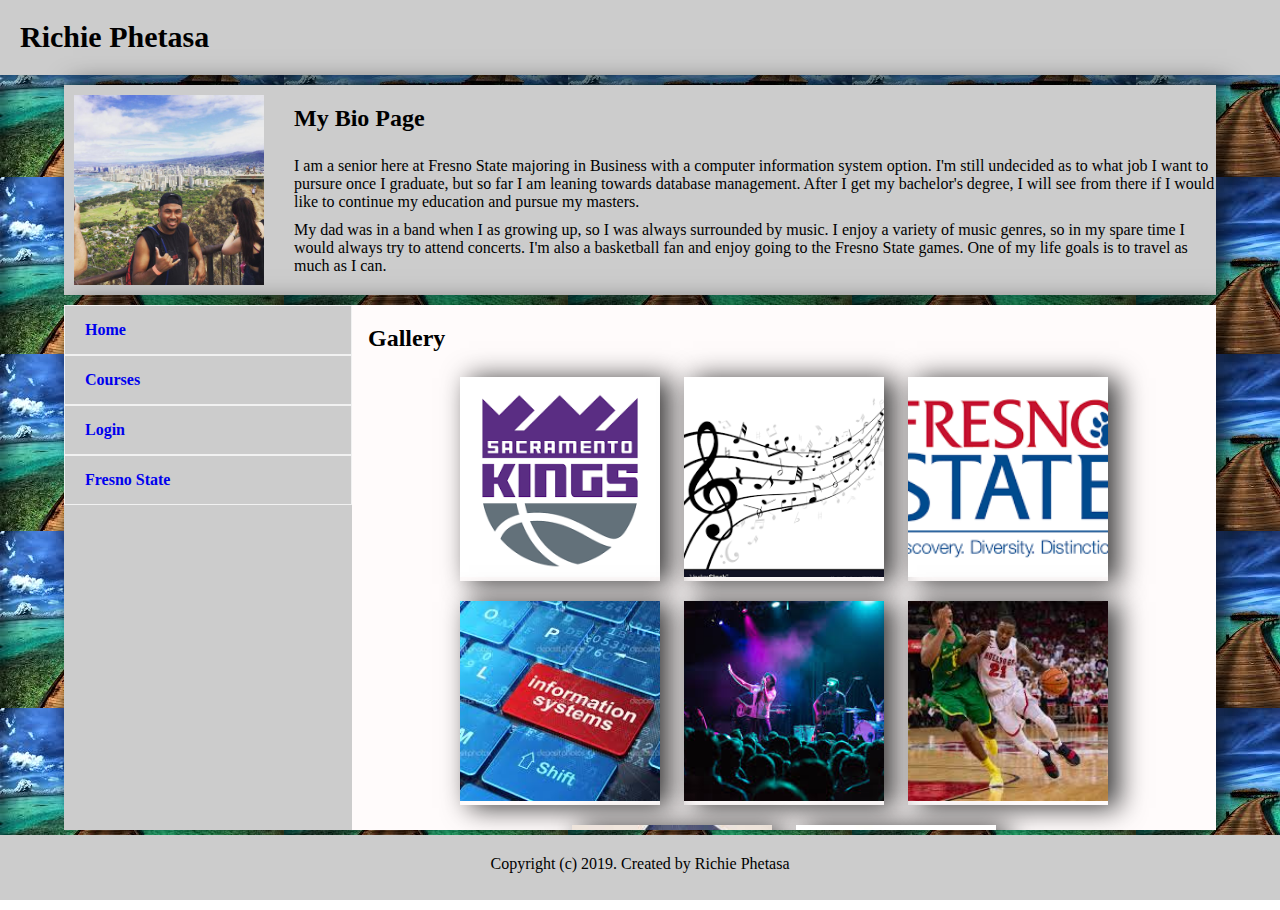
<file: index.html>
<!DOCTYPE html>
<html>

<head>
    <title>My Bio Page</title>
    <link rel="stylesheet" href="./css/style.css">
</head>

<body class="main-body-container">
    <header class="main-header box-shadow">
        <span class="logo-text">
            Richie Phetasa
        </span>
    </header>
    <section class="main-container">
        <div class="top-section box-shadow">
            <div class="top-inner-section">
                <div class="pic-container">
                    <img src="./img/hawaii.jpg" Bio-image" alt="my pic">
                </div>
                <div class="bio-description">
                    <h2>My Bio Page</h2>
                    <p>I am a senior here at Fresno State majoring in Business with a computer information system
                        option.
                        I'm still undecided as to what job I want to pursure once I graduate, but so far I am leaning
                        towards
                        database management. After I get my bachelor's degree, I will see from there if I would like to
                        continue my
                        education and pursue my masters.
                    </p>
                    <p>My dad was in a band when I as growing up, so I was always surrounded by music. I enjoy a
                        variety of music genres, so
                        in my spare time I would always try to attend concerts. I'm also a basketball fan and enjoy
                        going to
                        the Fresno State games. One of my life goals is
                        to travel as much as I can.
                    </p>
                </div>
            </div>
        </div>
        <div class="bottom-section box-shadow">
            <aside class="sidebar">
                <ul class="list">
                    <li>
                        <a href="./index.html" >Home</a>
                    </li>
                    <li>
                        <a href="./courses.html" target="_blank">Courses</a>
                    </li>
                    <li>
                        <a href="./login.html" target="_blank">Login</a>
                    </li>
                    <li>
                        <a href="http://www.fresnostate.edu/" target="_blank">Fresno State</a>
                    </li>
                </ul>
            </aside>
            <div class="gallery">
                <h2>Gallery</h2>
                <ul class="gallery-container">
                    <li class="gallery-item box-shadow grow">
                        <img src="./img/img1.png" alt="item1">
                    </li>
                    <li class="gallery-item box-shadow grow">
                        <img src="./img/img2.png" alt="item1">
                    </li>
                    <li class="gallery-item box-shadow grow">
                        <img src="./img/img3.png" alt="item1">
                    </li>
                    <li class="gallery-item box-shadow grow">
                        <img src="./img/img4.jpg" alt="item1">
                    </li>
                    <li class="gallery-item box-shadow grow">
                        <img src="./img/img5.jpg" alt="item1">
                    </li>
                    <li class="gallery-item box-shadow grow">
                        <img src="./img/img6.jpg" alt="item1">
                    </li>
                    <li class="gallery-item box-shadow grow">
                        <img src="./img/img7.jpg" alt="item1">
                    </li>
                    <li class="gallery-item box-shadow grow">
                        <img src="./img/img8.jpg" alt="item1">
                    </li>

                </ul>
            </div>
        </div>
    </section>

    <footer class="main-footer">
        <span class="footer-text">Copyright (c) 2019. Created by Richie Phetasa</span>
    </footer>
</body>

</html>
</file>
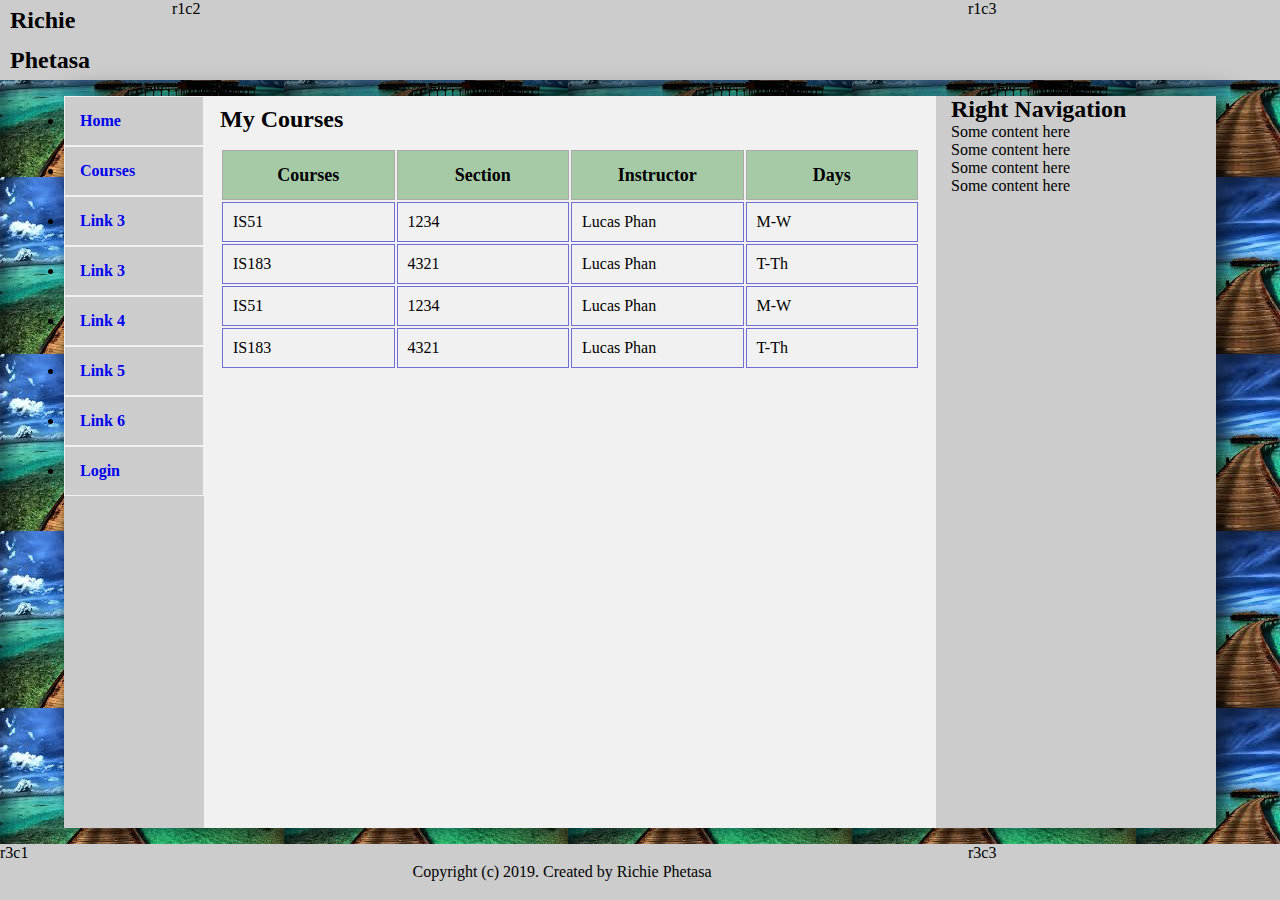
<file: Courses.html>
<!DOCTYPE html>
<html>

<head>
    <title>Course</title>
    <link rel="stylesheet" href="./css/courses.css">
</head>

<Body class="main-container-grid">

    <div class="r1 box-shadow">

        <h2 class="logo-name">Richie Phetasa</h2>

        <div>
            r1c2
        </div>
        <div>
            r1c3
        </div>
    </div>
    <div class="r2 box-shadow">
        <div class="r2c1">
            <ul class="left-nav">
                <li><a href="./index.html">Home</a></li>
                <li><a href="./courses.html">Courses</a></li>
                <li><a href="#">Link 3</a></li>
                <li><a href="#">Link 3</a></li>
                <li><a href="#">Link 4</a></li>
                <li><a href="#">Link 5</a></li>
                <li><a href="#">Link 6</a></li>
                <li><a href="./login.html">Login</a></li>
            </ul>
        </div>
        <div class="r2c2">
            <h2 class="sub-heading"> My Courses</h2>
            <table class="course-table">
                <thead>
                    <tr>
                        <td>Courses</td>
                        <td>Section</td>
                        <td>Instructor</td>
                        <td>Days</td>
                    </tr>
                </thead>
                <tbody>
                    <tr>
                        <td>IS51</td>
                        <td>1234</td>
                        <td>Lucas Phan</td>
                        <td>M-W</td>
                    </tr>
                    <tr>
                        <td>IS183</td>
                        <td>4321</td>
                        <td>Lucas Phan</td>
                        <td>T-Th</td>
                    </tr>
                    <tr>
                        <td>IS51</td>
                        <td>1234</td>
                        <td>Lucas Phan</td>
                        <td>M-W</td>
                    </tr>
                    <tr>
                        <td>IS183</td>
                        <td>4321</td>
                        <td>Lucas Phan</td>
                        <td>T-Th</td>
                    </tr>
                </tbody>
            </table>
        </div>
        <div class="r2c3">
            <h2 class=" .nav-heading">Right Navigation</h2>
            <p>Some content here</p>
            <p>Some content here</p>
            <p>Some content here</p>
            <p>Some content here</p>
        </div>
    </div>
    <div class="r3">
        <div>
            r3c1
        </div>
        <div class="copyright-text">
            Copyright (c) 2019. Created by Richie Phetasa
        </div>
        <div>
            r3c3
        </div>
    </div>
</Body>

</html>
</file>
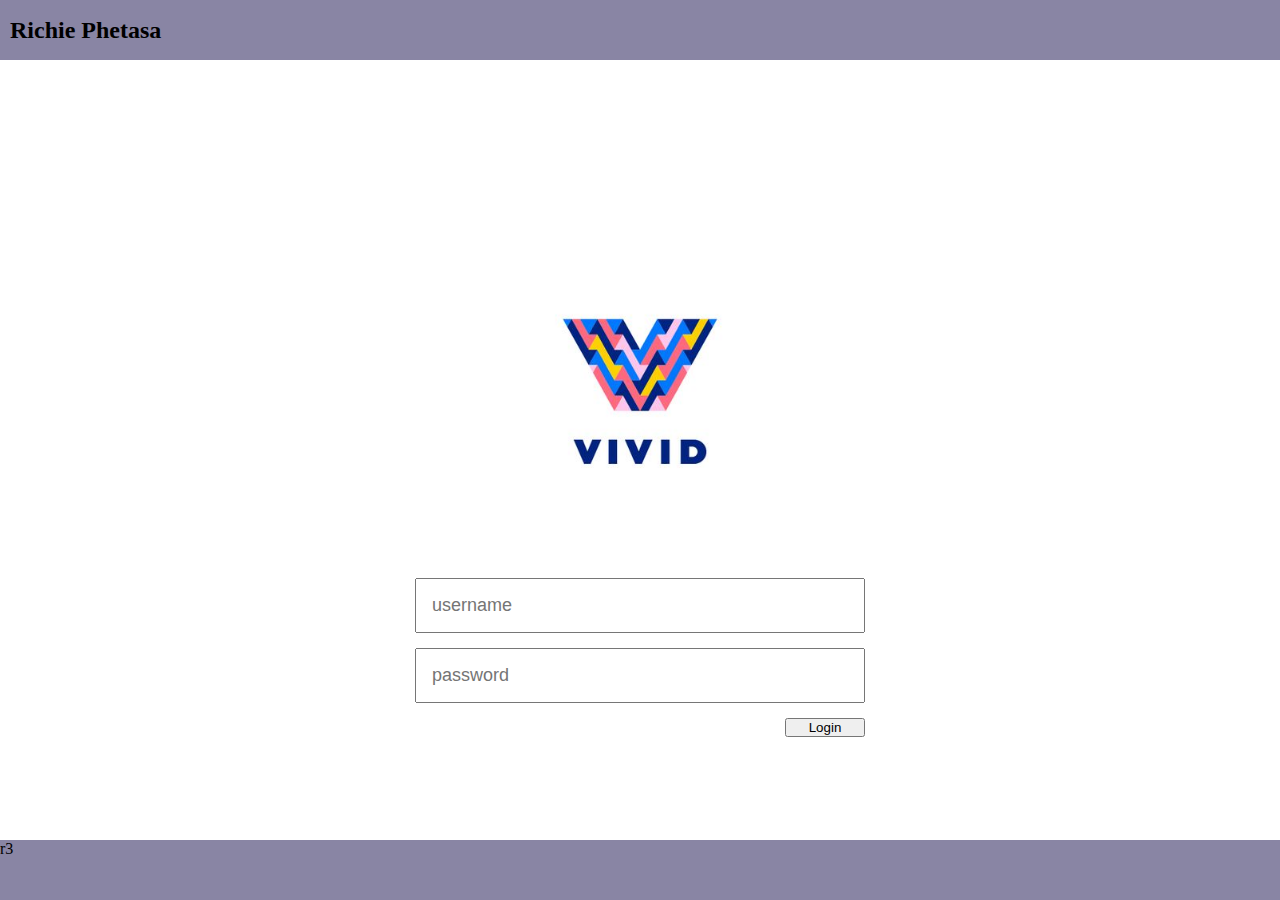
<file: login.html>
<!DOCTYPE html>
<html>

<head>
    <title>Login</title>
    <link rel="stylesheet" href="./css/login.css">
   
</head>

<body class="Login-Container-Grid">
    <div class="r1">
        <h2 class="logo-name">Richie Phetasa</h2>
    </div>
    <div class="r2">
        <form class="login-form">
            <img class ="login-logo" src="../img/sm_login_logo.jpg" alt="logo">
            <input type="text" class="login-input" placeholder ="username">
            <input type="password" class="login-input" placeholder="password">
            <button type="submit" class="btn-login">Login</button>
        </form>
    </div>
    <div class="r3">
        r3
    </div>
</body>


</html>
</file>
<file: css/style.css>
* {
    margin: 0px;
    padding: 0px;
    position: relative;
}

html,
body {
    height: 100vh;
    overflow: hidden;
}

h2 {
    padding: 20px 0px 15px 0px;
}

p {
    margin: 10px 0px;
}

a {
    text-decoration: none;
    font-weight: bold;

}

.box-shadow {
    -webkit-box-shadow: 10px 2px 25px 1px rgba(0, 0, 0, 0.75);
    -moz-box-shadow: 10px 2px 25px 1px rgba(0, 0, 0, 0.75);
    box-shadow: 10px 2px 25px 1px rgba(0, 0, 0, 0.75);

}

.grow {
    transition: all .2s ease-in-out;
}

.grow:hover {
    transform: scale(1.1);
}
.main-body-container {
    background-image: url('../img/bg_background.jpg');


}

.main-header,
.main-footer {
    height: 75px;
    width: 100vw;
    margin: 0px auto;
    background-color: #CCC;
}

.logo-text {
    display: block;
    padding: 20px;
    font-weight: bold;
    font-size: 30px;
}

.main-container {
    height: calc(100vh - 150px);
    width: 90vw;
    margin: 0px auto;

}

.top-section {
    width: 100%;
    background-color: #CCC;
    height: 210px;
    margin: 10px 0px;
    overflow: hidden;

}

.top-inner-section {
    overflow: auto;
}

.bottom-section {
    width: 100%;
    height: 70%;

    background-color: rgb(255, 251, 251);
}

.sidebar {
    width: 25%;
    background-color: #CCC;
    height: 100%;
    float: left;
}

.gallery {
    height: 100%;
    margin-left: 25%;
    padding: 0px 1em;
    overflow: auto;
}

.pic-container {
    height: 100%;
    float: left;
    margin-right: 20px;
}

.pic-container>img {
    object-fit: cover;
    display: block;
    width: 190px;
    margin: 10px;
}

.sidebar>ul {
    list-style-type: none;
}

.sidebar>ul>li>a {
    padding: 15px 20px;
    display: block;
    background-color: #CCC;
    border: 1px solid #f1f1f1;
    transition-duration: 0.5;
    text-transform: capitalize;

}

.sidebar>ul>li a:hover {
    background-color: rgb(32, 95, 212);
}



.gallery-container {
    list-style-type: none;
    text-align: center;
}

.gallery-container>li {
    display: inline-block;
    margin: 10px;

}

.gallery-container>li>img {
    width: 200px;
    height: 200px;
    object-fit: cover;
}

.footer-text {
    text-align: center;
    display: block;
    padding: 20px;
}
</file>
<file: css/courses.css>
* {
    margin: 0px;
    padding: 0px;
    position: relative;
}

html,
body {
    height: 100vh;
    width: 100vw;

}
.box-shadow {
    -webkit-box-shadow: 10px 2px 25px 1px rgba(0, 0, 0, 0.75);
    -moz-box-shadow: 10px 2px 25px 1px rgba(0, 0, 0, 0.75);
    box-shadow: 10px 2px 25px 1px rgba(0, 0, 0, 0.75);}
    
.sub-heading, .nav-heading {
    margin: 10px 0px 15px;
}
.nav-heading {
    text-align: center;
}

.main-container-grid {
    display: grid;
    grid-template-rows: 1fr 13fr 1fr;
    grid-row-gap: 1em;
    background-image: url('../img/bg_background.jpg');
}

.logo-name {
    line-height: 40px;
    margin-left: 10px;
}

.left-nav {}

.left-nav>li {
    border: 1px solid #f1f1f1;
}

.left-nav>li>a {
    display: block;
    padding: 15px 15px;
    text-decoration: none;
    transition-duration: 0.7s;
    font-weight: bold;
}
.left-nav>li>a:hover {
    background-color: rgb(32, 95, 212);
}

.r1 {
    background-color: #ccc;
}

.r2 {
    background-color: #f1f1f1;
    width: 90%;
    margin: 0px auto;

}

.r3 {
    background-color: #ccc;
}

.r1,
.r2,
.r3 {
    display: grid;
    grid-template-columns: 1fr 5fr 2fr;
    grid-column-gap: 1em;
}

.r2c1,
.r2c3 {
    background-color: #ccc;
}
.r2c3{
    padding: 0px 15px 10px;
}
td {
    padding: 10px;
}
.course-table {
    table-layout: fixed;
    width: 100%;
}
.course-table > thead > tr {
    height: 50px;
    text-align: center;

}
.course-table > tbody > tr {
    height: 28px;
    
}
.course-table > tbody > tr > td{
    border: 1px solid #6f6fd5;
    
}

.course-table>thead>tr>td {
    border: 1px solid #aaa;
    font-weight: bold;
    font-size: 18px;
    background-color: #a6caa6;
}
.copyright-text {
    align-self: center;
    justify-self: center;
}
</file>
<file: css/login.css>
* {
    margin: 0px;
    padding: 0px;
    position: relative;
}

html,
body {
    height: 100vh;
    width: 100vw;
}
.r2 {
    
   
}
.r1, .r3 {
    background-color:rgba(108, 102, 141, 0.801) ;
    display: grid;
    grid-template-columns: 1fr 5fr 1fr;
    grid-column-gap: 1em;
}
.r2 {
    display: grid;
    
    
}
.login-form {
    display:grid;
    justify-self:center;
    align-self: center;
    width: 450px;
    height: 450px;
    grid-template-rows: 5fr 1fr 1fr 1fr;
    grid-row-gap: 15px;
}
.login-form > img {
    width: 100%;
    height: 100%;
}

.Login-Container-Grid {
    display: grid;
    grid-template-rows: 1fr 13fr 1fr;
}
.login-logo {
    height: 200px;
}
.logo-name {
    line-height: 40px;
    margin-left: 10px;
    align-self: center;
}
.btn-login {
    width: 80px;
    justify-self: right;
}
.login-input {
    padding: 15px;
    font-size: 18px;
}
</file>
